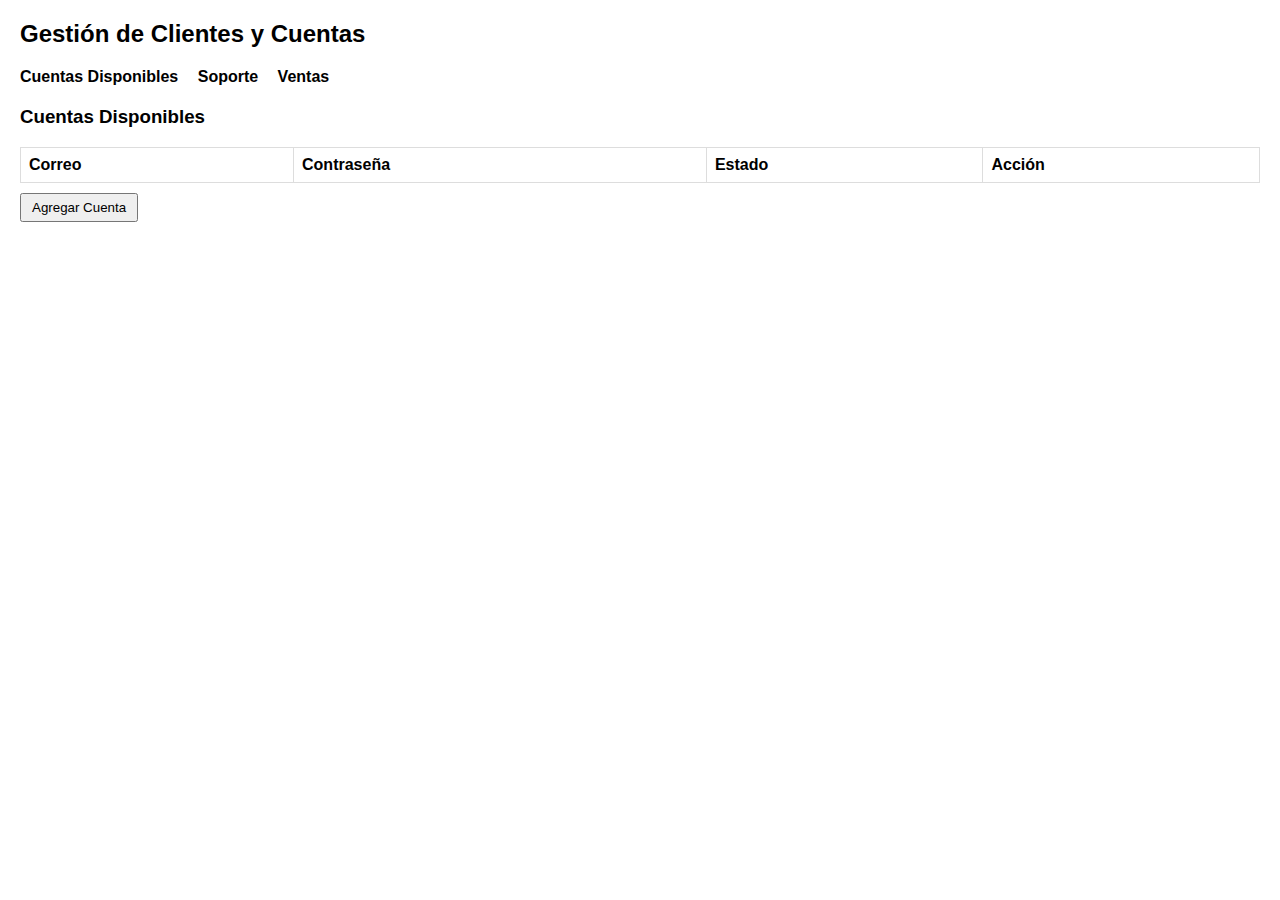
<file: index.html>
<!DOCTYPE html>
<html lang="es">
<head>
    <meta charset="UTF-8">
    <meta name="viewport" content="width=device-width, initial-scale=1.0">
    <title>Gestión de Clientes y Cuentas</title>
    <style>
        body { font-family: Arial, sans-serif; margin: 20px; }
        .menu { margin-bottom: 20px; }
        .menu a { margin-right: 15px; text-decoration: none; font-weight: bold; cursor: pointer; }
        .section { display: none; }
        .active { display: block; }
        table { width: 100%; border-collapse: collapse; margin-top: 10px; }
        th, td { border: 1px solid #ddd; padding: 8px; text-align: left; }
        button { margin-top: 10px; padding: 5px 10px; }
    </style>
</head>
<body>
    <h2>Gestión de Clientes y Cuentas</h2>
    <div class="menu">
        <a onclick="mostrarSeccion('cuentas')">Cuentas Disponibles</a>
        <a onclick="mostrarSeccion('soporte')">Soporte</a>
        <a onclick="mostrarSeccion('ventas')">Ventas</a>
    </div>

    <!-- Sección Cuentas Disponibles -->
    <div id="cuentas" class="section active">
        <h3>Cuentas Disponibles</h3>
        <table id="cuentasTable">
            <tr>
                <th>Correo</th><th>Contraseña</th><th>Estado</th><th>Acción</th>
            </tr>
        </table>
        <button onclick="agregarCuenta()">Agregar Cuenta</button>
    </div>

    <!-- Sección Soporte -->
    <div id="soporte" class="section">
        <h3>Soporte</h3>
        <table id="soporteTable">
            <tr>
                <th>Cliente</th><th>Teléfono</th><th>Correo Asignado</th><th>Perfil</th><th>Fecha Corte</th><th>Días Extra</th><th>Acción</th>
            </tr>
        </table>
        <button onclick="agregarCliente()">Agregar Cliente</button>
        
        <h3>Reasignar Cliente</h3>
        <input type="text" id="clienteReasignar" placeholder="Nombre Cliente">
        <input type="text" id="nuevoCorreo" placeholder="Nuevo Correo">
        <button onclick="reasignarCliente()">Reasignar</button>
    </div>
    
    <!-- Sección Ventas -->
    <div id="ventas" class="section">
        <h3>Ventas</h3>
        <table id="ventasTable">
            <tr>
                <th>Cliente</th><th>Teléfono</th><th>Correo Asignado</th><th>Fecha Vencimiento</th><th>Días Extra</th><th>Renovado</th><th>Acción</th>
            </tr>
        </table>
    </div>

    <script>
        let cuentas = [];
        let clientes = [];

        function mostrarSeccion(seccion) {
            document.querySelectorAll('.section').forEach(s => s.classList.remove('active'));
            document.getElementById(seccion).classList.add('active');
        }

        function agregarCuenta() {
            let correo = prompt("Correo de la cuenta:");
            let contraseña = prompt("Contraseña:");
            let estado = "Activa";
            
            cuentas.push({ correo, contraseña, estado });
            actualizarTablas();
        }

        function agregarCliente() {
            let nombre = prompt("Nombre del cliente:");
            let telefono = prompt("Teléfono del cliente:");
            let correoAsignado = prompt("Correo asignado:");
            let perfil = prompt("Perfil:");
            let fechaCorte = prompt("Fecha de corte (YYYY-MM-DD):");
            let diasExtra = prompt("Días extra (si aplica):", "0");
            
            let cliente = { nombre, telefono, correoAsignado, perfil, fechaCorte, diasExtra, renovado: false };
            clientes.push(cliente);
            actualizarTablas();
        }

        function reasignarCliente() {
            let nombre = document.getElementById("clienteReasignar").value;
            let nuevoCorreo = document.getElementById("nuevoCorreo").value;
            
            let cliente = clientes.find(c => c.nombre === nombre);
            if (cliente) {
                cliente.correoAsignado = nuevoCorreo;
                generarMensaje(cliente);
                actualizarTablas();
                alert("Cliente reasignado correctamente.");
            } else {
                alert("Cliente no encontrado.");
            }
        }

        function renovarCliente(index) {
            clientes[index].renovado = true;
            actualizarTablas();
        }

        function generarMensaje(cliente) {
            let mensaje = `🛡 Hola ${cliente.nombre}, Se actualizó el correo y contraseña de su plataforma por seguridad:\n\n` +
                          `📧Correo.     : ${cliente.correoAsignado}\n` +
                          `🔐Clave.       : (Ingresar contraseña aquí)\n` +
                          `👥Perfil.        : ${cliente.perfil}\n` +
                          `🗝Pin.           : (Si aplica)`;
            console.log(mensaje);
            alert(mensaje);
        }

        function actualizarTablas() {
            let cuentasTable = document.getElementById("cuentasTable");
            let soporteTable = document.getElementById("soporteTable");
            let ventasTable = document.getElementById("ventasTable");
            
            cuentasTable.innerHTML = '<tr><th>Correo</th><th>Contraseña</th><th>Estado</th><th>Acción</th></tr>';
            soporteTable.innerHTML = '<tr><th>Cliente</th><th>Teléfono</th><th>Correo Asignado</th><th>Perfil</th><th>Fecha Corte</th><th>Días Extra</th><th>Acción</th></tr>';
            ventasTable.innerHTML = '<tr><th>Cliente</th><th>Teléfono</th><th>Correo Asignado</th><th>Fecha Vencimiento</th><th>Días Extra</th><th>Renovado</th><th>Acción</th></tr>';
            
            cuentas.forEach((c, index) => {
                cuentasTable.innerHTML += `<tr>
                    <td>${c.correo}</td>
                    <td>${c.contraseña}</td>
                    <td>${c.estado}</td>
                    <td><button onclick="cambiarEstadoCuenta(${index})">Cambiar Estado</button></td>
                </tr>`;
            });
            
            clientes.forEach((c, index) => {
                soporteTable.innerHTML += `<tr>
                    <td>${c.nombre}</td>
                    <td>${c.telefono}</td>
                    <td>${c.correoAsignado}</td>
                    <td>${c.perfil}</td>
                    <td>${c.fechaCorte}</td>
                    <td>${c.diasExtra}</td>
                    <td><button onclick="renovarCliente(${index})">Renovar</button></td>
                </tr>`;
            });
        }
    </script>
</body>
</html>
</file>
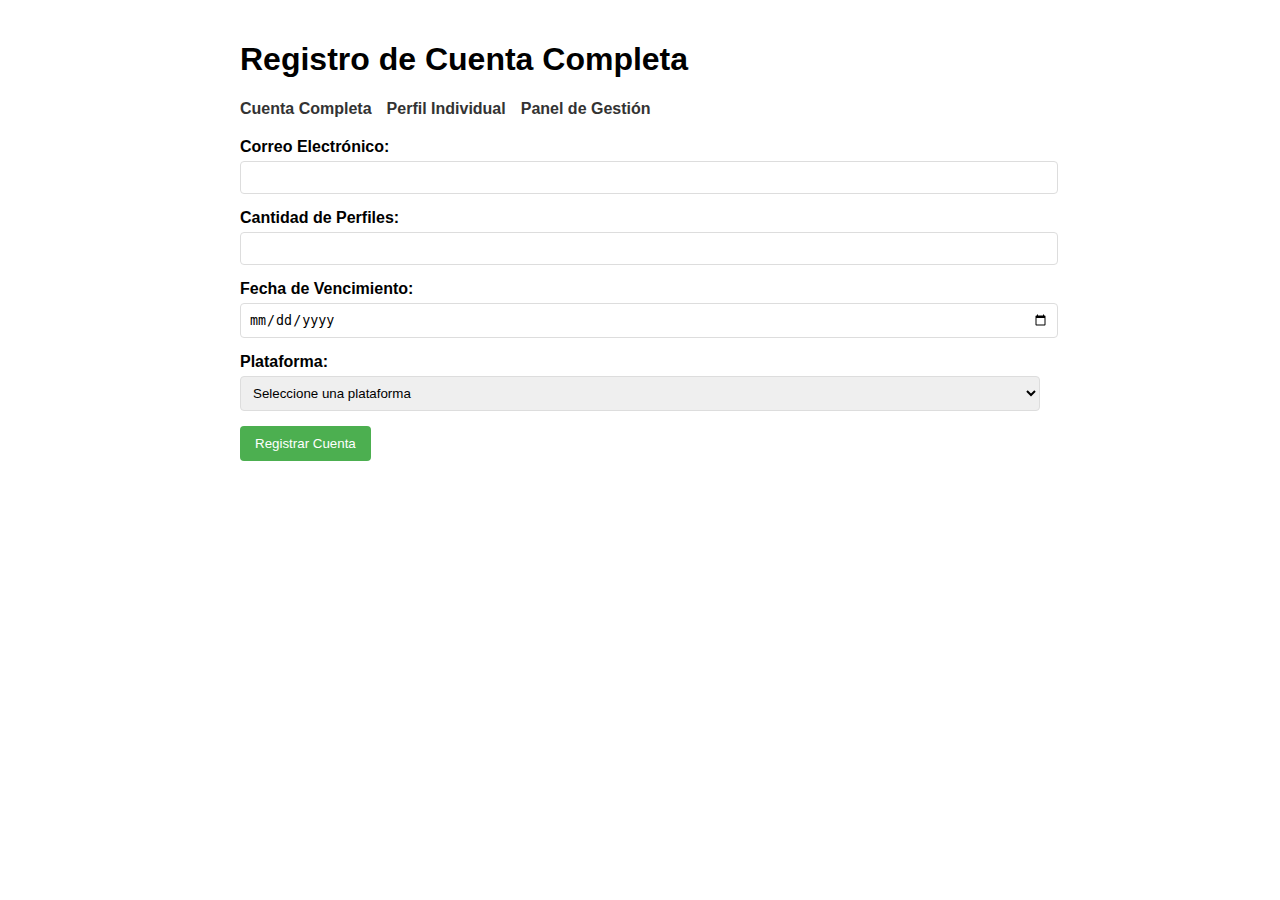
<file: cuenta_completa.html>
<!DOCTYPE html>
<html lang="es">

<head>
    <meta charset="UTF-8">
    <meta name="viewport" content="width=device-width, initial-scale=1.0">
    <title>Registro de Cuenta Completa</title>
    <style>
        body {
            font-family: Arial, sans-serif;
            max-width: 800px;
            margin: 0 auto;
            padding: 20px;
        }
        
        .form-group {
            margin-bottom: 15px;
        }
        
        label {
            display: block;
            margin-bottom: 5px;
            font-weight: bold;
        }
        
        input,
        select {
            width: 100%;
            padding: 8px;
            border: 1px solid #ddd;
            border-radius: 4px;
        }
        
        button {
            background-color: #4CAF50;
            color: white;
            padding: 10px 15px;
            border: none;
            border-radius: 4px;
            cursor: pointer;
        }
        
        button:hover {
            background-color: #45a049;
        }
        
        .nav {
            display: flex;
            margin-bottom: 20px;
        }
        
        .nav a {
            margin-right: 15px;
            text-decoration: none;
            color: #333;
            font-weight: bold;
        }
    </style>
</head>

<body>
    <h1>Registro de Cuenta Completa</h1>

    <div class="nav">
        <a href="cuenta_completa.html">Cuenta Completa</a>
        <a href="perfil_individual.html">Perfil Individual</a>
        <a href="panel.html">Panel de Gestión</a>
    </div>

    <form id="cuentaCompletaForm">
        <div class="form-group">
            <label for="correo">Correo Electrónico:</label>
            <input type="email" id="correo" required>
        </div>

        <div class="form-group">
            <label for="cantidad_perfiles">Cantidad de Perfiles:</label>
            <input type="number" id="cantidad_perfiles" min="1" required>
        </div>

        <div class="form-group">
            <label for="fecha_vencimiento">Fecha de Vencimiento:</label>
            <input type="date" id="fecha_vencimiento" required>
        </div>

        <div class="form-group">
            <label for="plataforma">Plataforma:</label>
            <select id="plataforma" required>
                <option value="">Seleccione una plataforma</option>
                <option value="Netflix">Netflix</option>
                <option value="Disney+">Disney+</option>
                <option value="HBO Max">HBO Max</option>
                <option value="Amazon Prime">Amazon Prime</option>
                <option value="Spotify">Spotify</option>
                <option value="YouTube Premium">YouTube Premium</option>
                <option value="Otra">Otra</option>
            </select>
        </div>

        <button type="submit">Registrar Cuenta</button>
    </form>

    <script type="module" src="script.js"></script>
</body>

</html>
</file>
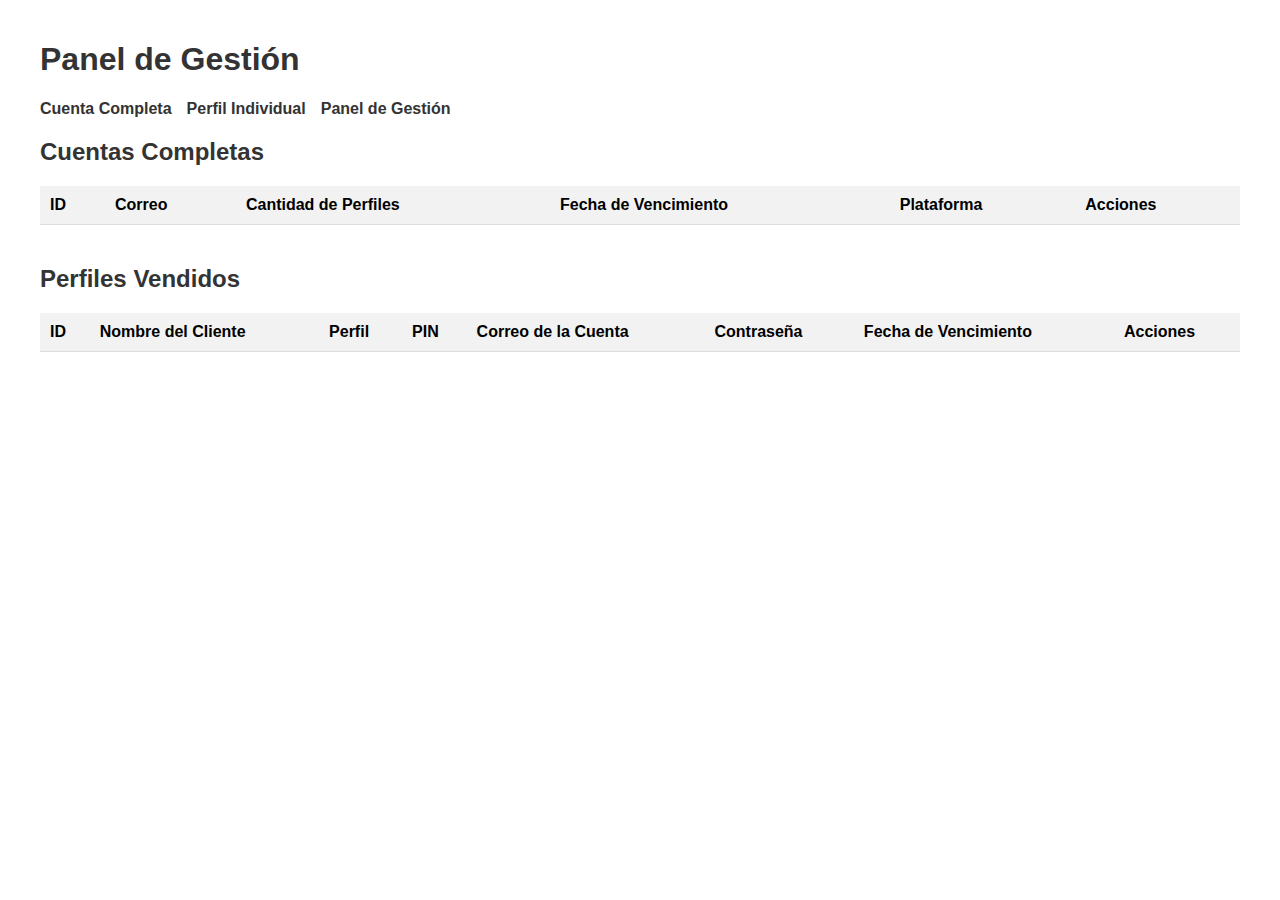
<file: panel.html>
<!DOCTYPE html>
<html lang="es">

<head>
    <meta charset="UTF-8">
    <meta name="viewport" content="width=device-width, initial-scale=1.0">
    <title>Panel de Gestión</title>
    <style>
        body {
            font-family: Arial, sans-serif;
            max-width: 1200px;
            margin: 0 auto;
            padding: 20px;
        }
        
        h1,
        h2 {
            color: #333;
        }
        
        table {
            width: 100%;
            border-collapse: collapse;
            margin-bottom: 30px;
        }
        
        th,
        td {
            padding: 10px;
            text-align: left;
            border-bottom: 1px solid #ddd;
        }
        
        th {
            background-color: #f2f2f2;
            font-weight: bold;
        }
        
        tr:hover {
            background-color: #f5f5f5;
        }
        
        button {
            background-color: #4CAF50;
            color: white;
            padding: 5px 10px;
            border: none;
            border-radius: 4px;
            cursor: pointer;
            margin-right: 5px;
        }
        
        button.delete {
            background-color: #f44336;
        }
        
        button:hover {
            opacity: 0.8;
        }
        
        .nav {
            display: flex;
            margin-bottom: 20px;
        }
        
        .nav a {
            margin-right: 15px;
            text-decoration: none;
            color: #333;
            font-weight: bold;
        }
        
        .section {
            margin-bottom: 40px;
        }
    </style>
</head>

<body>
    <h1>Panel de Gestión</h1>

    <div class="nav">
        <a href="cuenta_completa.html">Cuenta Completa</a>
        <a href="perfil_individual.html">Perfil Individual</a>
        <a href="panel.html">Panel de Gestión</a>
    </div>

    <div class="section">
        <h2>Cuentas Completas</h2>
        <table>
            <thead>
                <tr>
                    <th>ID</th>
                    <th>Correo</th>
                    <th>Cantidad de Perfiles</th>
                    <th>Fecha de Vencimiento</th>
                    <th>Plataforma</th>
                    <th>Acciones</th>
                </tr>
            </thead>
            <tbody id="tablaCuentas">
                <!-- Aquí se cargarán las cuentas desde JavaScript -->
            </tbody>
        </table>
    </div>

    <div class="section">
        <h2>Perfiles Vendidos</h2>
        <table>
            <thead>
                <tr>
                    <th>ID</th>
                    <th>Nombre del Cliente</th>
                    <th>Perfil</th>
                    <th>PIN</th>
                    <th>Correo de la Cuenta</th>
                    <th>Contraseña</th>
                    <th>Fecha de Vencimiento</th>
                    <th>Acciones</th>
                </tr>
            </thead>
            <tbody id="tablaPerfiles">
                <!-- Aquí se cargarán los perfiles desde JavaScript -->
            </tbody>
        </table>
    </div>

    <script type="module" src="script.js"></script>
</body>

</html>
</file>
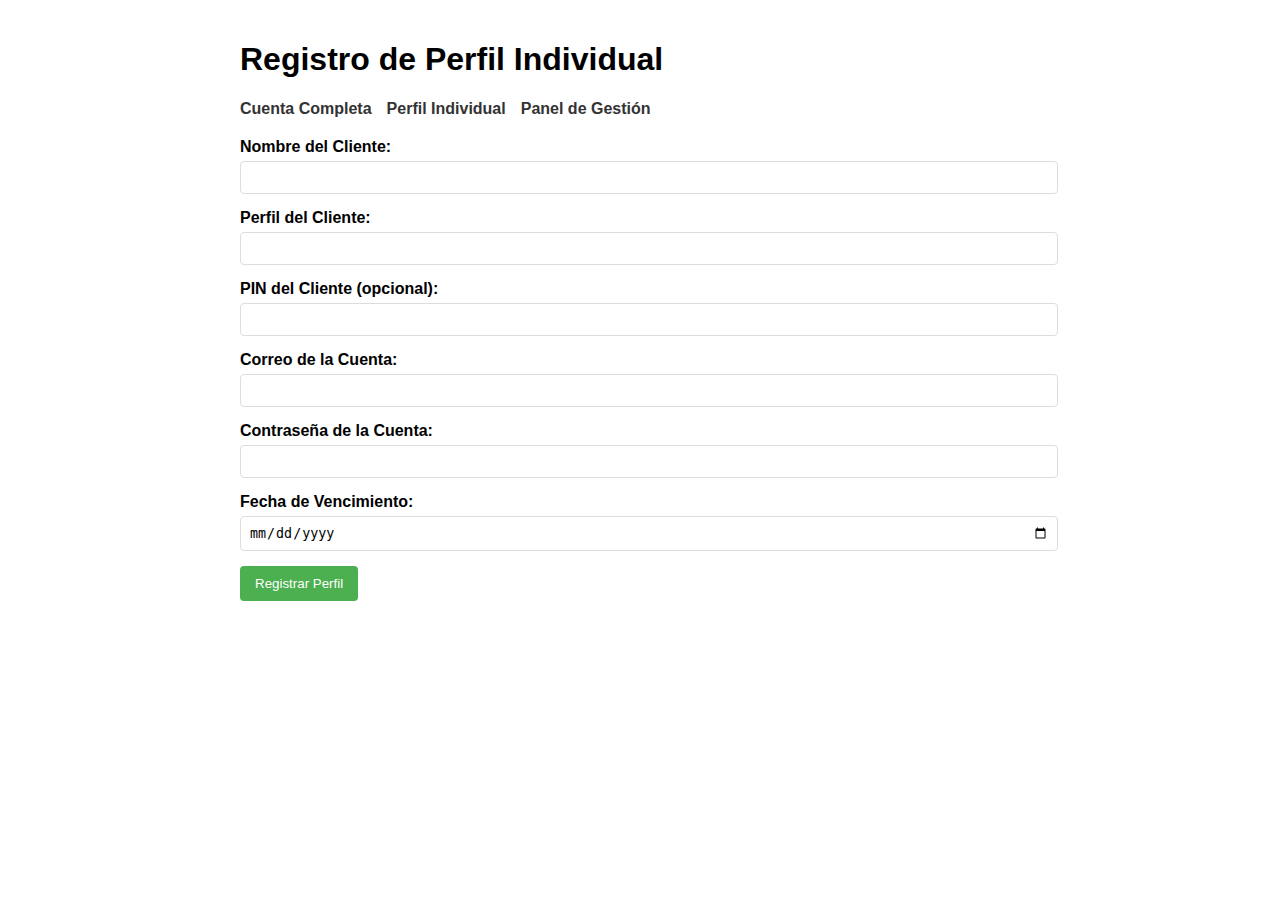
<file: perfil_individual.html>
<!DOCTYPE html>
<html lang="es">

<head>
    <meta charset="UTF-8">
    <meta name="viewport" content="width=device-width, initial-scale=1.0">
    <title>Registro de Perfil Individual</title>
    <style>
        body {
            font-family: Arial, sans-serif;
            max-width: 800px;
            margin: 0 auto;
            padding: 20px;
        }
        
        .form-group {
            margin-bottom: 15px;
        }
        
        label {
            display: block;
            margin-bottom: 5px;
            font-weight: bold;
        }
        
        input,
        select {
            width: 100%;
            padding: 8px;
            border: 1px solid #ddd;
            border-radius: 4px;
        }
        
        button {
            background-color: #4CAF50;
            color: white;
            padding: 10px 15px;
            border: none;
            border-radius: 4px;
            cursor: pointer;
        }
        
        button:hover {
            background-color: #45a049;
        }
        
        .nav {
            display: flex;
            margin-bottom: 20px;
        }
        
        .nav a {
            margin-right: 15px;
            text-decoration: none;
            color: #333;
            font-weight: bold;
        }
    </style>
</head>

<body>
    <h1>Registro de Perfil Individual</h1>

    <div class="nav">
        <a href="cuenta_completa.html">Cuenta Completa</a>
        <a href="perfil_individual.html">Perfil Individual</a>
        <a href="panel.html">Panel de Gestión</a>
    </div>

    <form id="perfilIndividualForm">
        <div class="form-group">
            <label for="nombre_cliente">Nombre del Cliente:</label>
            <input type="text" id="nombre_cliente" required>
        </div>

        <div class="form-group">
            <label for="perfil_cliente">Perfil del Cliente:</label>
            <input type="text" id="perfil_cliente" required>
        </div>

        <div class="form-group">
            <label for="pin_cliente">PIN del Cliente (opcional):</label>
            <input type="text" id="pin_cliente">
        </div>

        <div class="form-group">
            <label for="correo_cuenta">Correo de la Cuenta:</label>
            <input type="email" id="correo_cuenta" required>
        </div>

        <div class="form-group">
            <label for="contraseña_cuenta">Contraseña de la Cuenta:</label>
            <input type="password" id="contraseña_cuenta" required>
        </div>

        <div class="form-group">
            <label for="fecha_vencimiento">Fecha de Vencimiento:</label>
            <input type="date" id="fecha_vencimiento" required>
        </div>

        <button type="submit">Registrar Perfil</button>
    </form>

    <script type="module" src="script.js"></script>
</body>

</html>
</file>
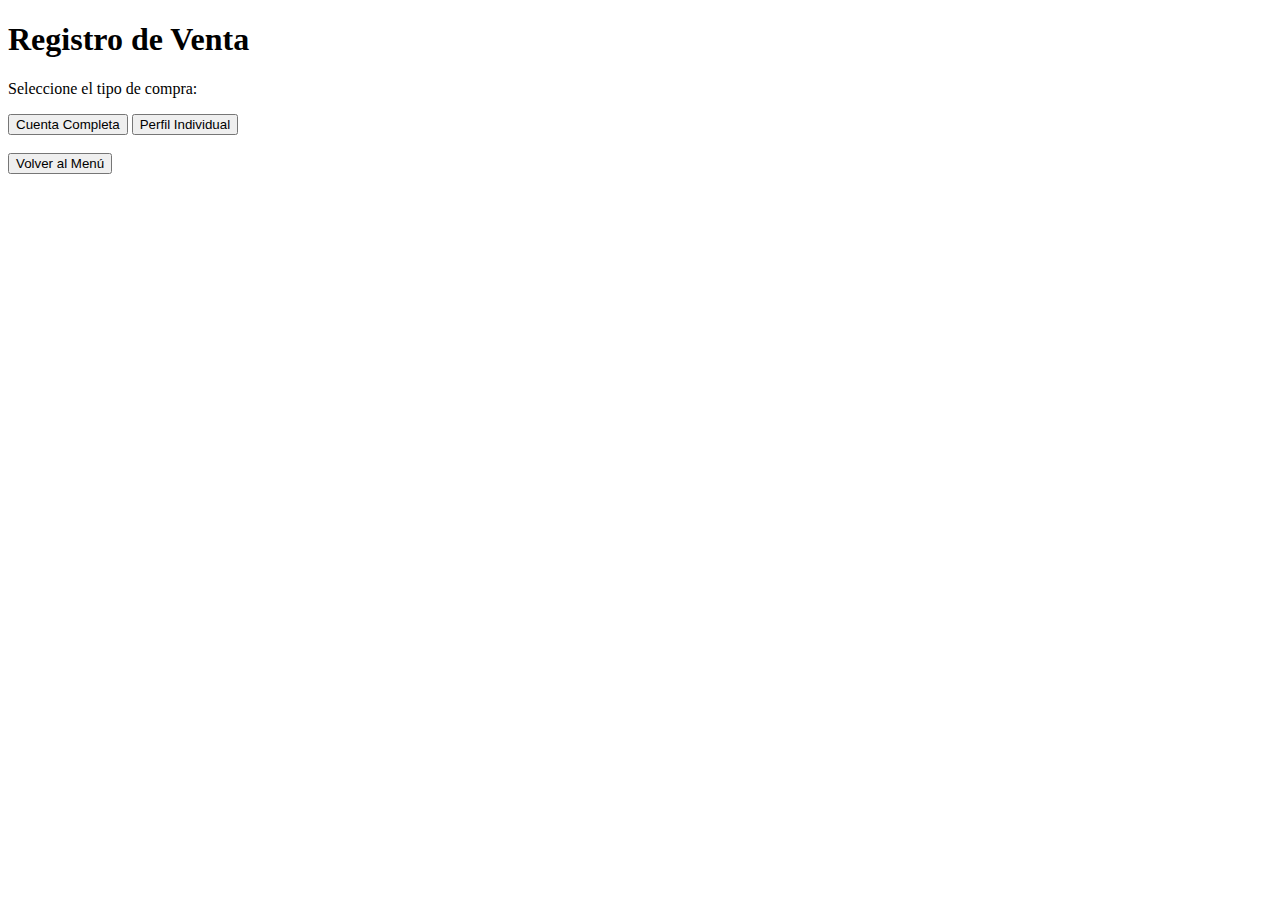
<file: ventas.html>
<!DOCTYPE html>
<html lang="es">
<head>
    <meta charset="UTF-8">
    <meta name="viewport" content="width=device-width, initial-scale=1.0">
    <title>Ventas - Gestión de Cuentas</title>
</head>
<body>
    <h1>Registro de Venta</h1>
    <p>Seleccione el tipo de compra:</p>
    
    <button onclick="window.location.href='cuenta_completa.html'">Cuenta Completa</button>
    <button onclick="window.location.href='perfil_individual.html'">Perfil Individual</button>

    <br><br>
    <button onclick="window.location.href='../index.html'">Volver al Menú</button>
</body>
</html>
</file>
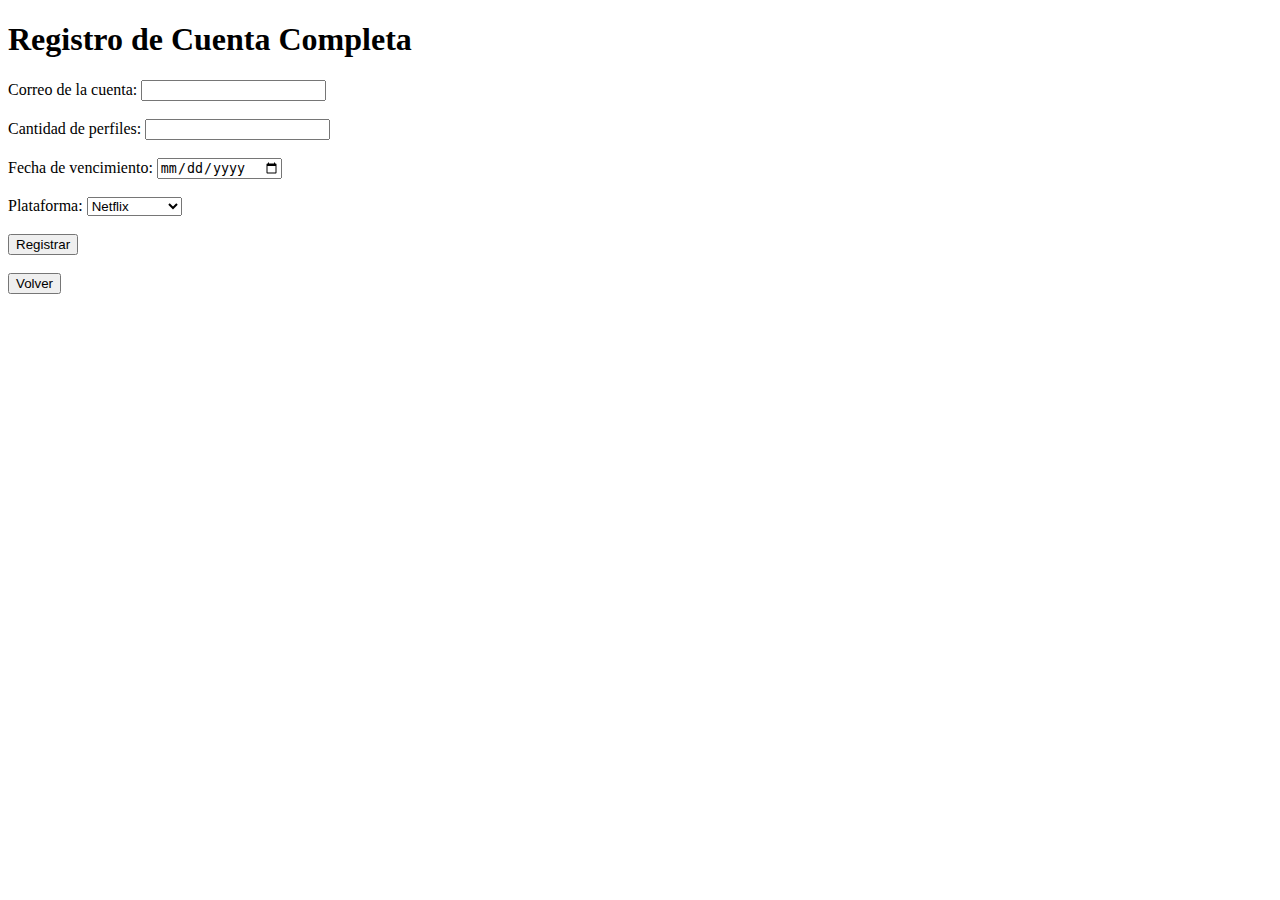
<file: pages/cuenta_completa.html>
<!DOCTYPE html>
<html lang="es">
<head>
    <meta charset="UTF-8">
    <meta name="viewport" content="width=device-width, initial-scale=1.0">
    <title>Registrar Cuenta Completa</title>
</head>
<body>
    <h1>Registro de Cuenta Completa</h1>

    <form id="cuentaCompletaForm">
        <label for="correo">Correo de la cuenta:</label>
        <input type="email" id="correo" name="correo" required><br><br>

        <label for="cantidad_perfiles">Cantidad de perfiles:</label>
        <input type="number" id="cantidad_perfiles" name="cantidad_perfiles" min="1" required><br><br>

        <label for="fecha_vencimiento">Fecha de vencimiento:</label>
        <input type="date" id="fecha_vencimiento" name="fecha_vencimiento" required><br><br>

        <label for="plataforma">Plataforma:</label>
        <select id="plataforma" name="plataforma" required>
            <option value="Netflix">Netflix</option>
            <option value="Disney+">Disney+</option>
            <option value="HBO Max">HBO Max</option>
            <option value="Prime Video">Prime Video</option>
        </select><br><br>

        <button type="submit">Registrar</button>
    </form>

    <br>
    <button onclick="window.location.href='ventas.html'">Volver</button>

    <script src="../js/cuentas.js"></script>
</body>
</html>
</file>
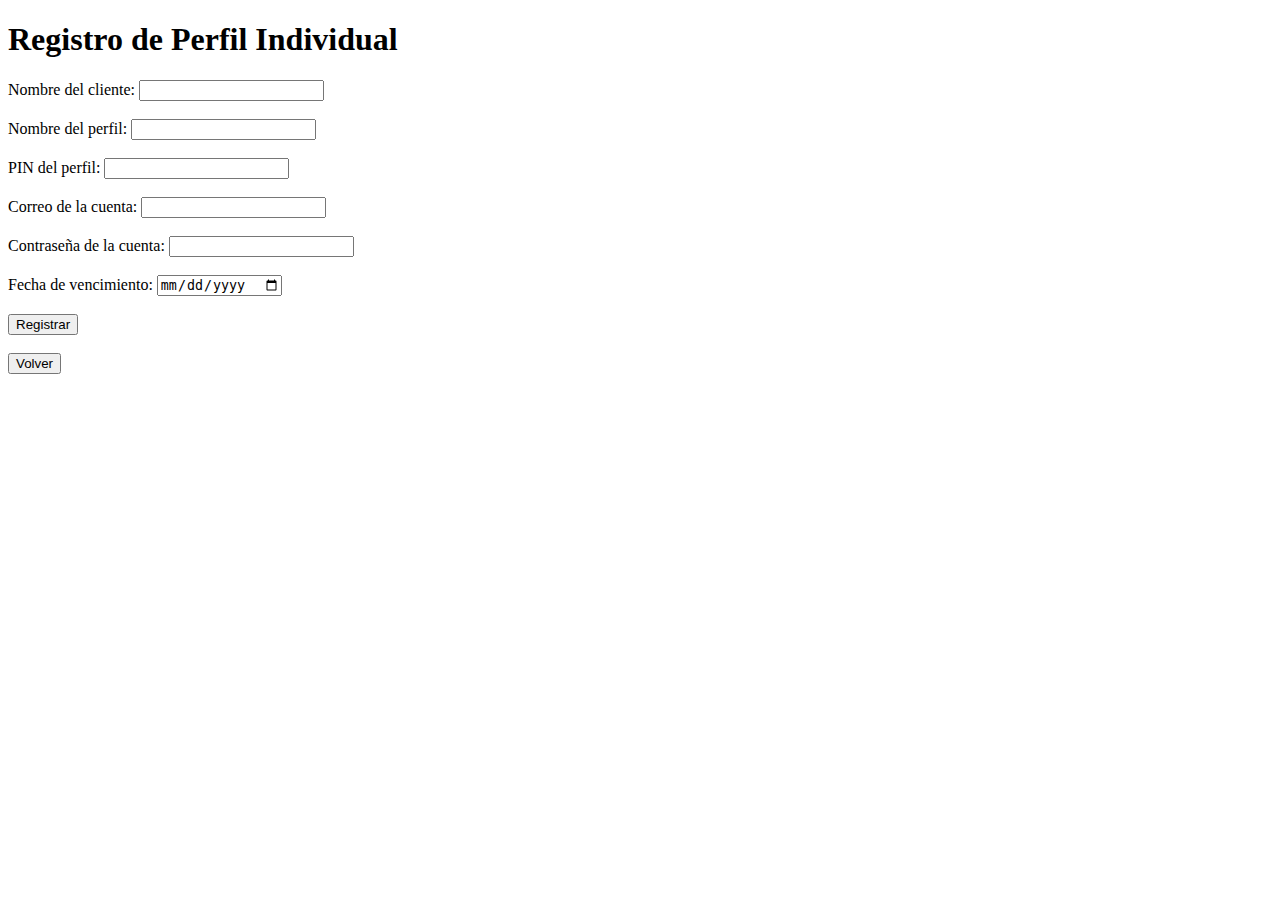
<file: pages/perfil_individual.html>
<!DOCTYPE html>
<html lang="es">
<head>
    <meta charset="UTF-8">
    <meta name="viewport" content="width=device-width, initial-scale=1.0">
    <title>Registrar Perfil Individual</title>
</head>
<body>
    <h1>Registro de Perfil Individual</h1>

    <form id="perfilIndividualForm">
        <label for="nombre_cliente">Nombre del cliente:</label>
        <input type="text" id="nombre_cliente" name="nombre_cliente" required><br><br>

        <label for="perfil_cliente">Nombre del perfil:</label>
        <input type="text" id="perfil_cliente" name="perfil_cliente" required><br><br>

        <label for="pin_cliente">PIN del perfil:</label>
        <input type="password" id="pin_cliente" name="pin_cliente"><br><br>

        <label for="correo_cuenta">Correo de la cuenta:</label>
        <input type="email" id="correo_cuenta" name="correo_cuenta" required><br><br>

        <label for="contraseña_cuenta">Contraseña de la cuenta:</label>
        <input type="password" id="contraseña_cuenta" name="contraseña_cuenta" required><br><br>

        <label for="fecha_vencimiento">Fecha de vencimiento:</label>
        <input type="date" id="fecha_vencimiento" name="fecha_vencimiento" required><br><br>

        <button type="submit">Registrar</button>
    </form>

    <br>
    <button onclick="window.location.href='ventas.html'">Volver</button>

    <script src="../js/perfiles.js"></script>
</body>
</html>
</file>
